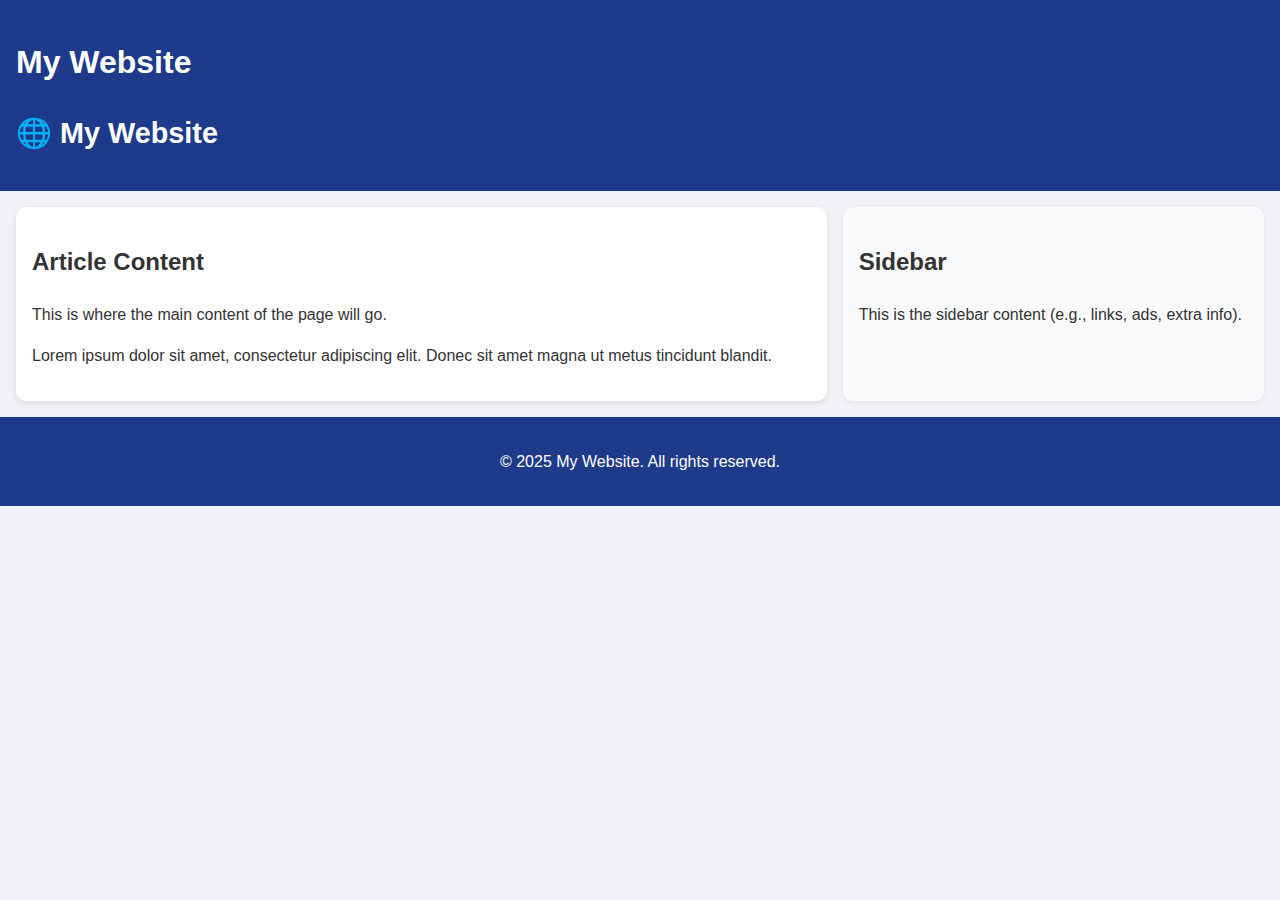
<file: index.html>
<!DOCTYPE html>
<html lang="en">

<head>
    <meta charset="UTF-8">
    <title>My Website</title>
    <!-- Viewport for responsive design -->
    <meta name="viewport" content="width=device-width, initial-scale=1.0">
    <!-- CSS files -->
    <link href="base.css" rel="stylesheet">
    <link href="styles.css" rel="stylesheet">
</head>

<body class="works_on_smartphone">
    <header>
        <h1>My Website</h1>

        <h1 class="logo">🌐 My Website</h1>
    </header>
    <main>
        <article>
            <h2>Article Content</h2>
            <p>This is where the main content of the page will go.</p>
            <p>Lorem ipsum dolor sit amet, consectetur adipiscing elit. Donec sit amet magna ut metus tincidunt blandit.
            </p>
        </article>
        <aside>
            <h2>Sidebar</h2>
            <p>This is the sidebar content (e.g., links, ads, extra info).</p>
        </aside>
    </main>
    <footer>
        <p>© 2025 My Website. All rights reserved.</p>
    </footer>
</body>

</html>
</file>
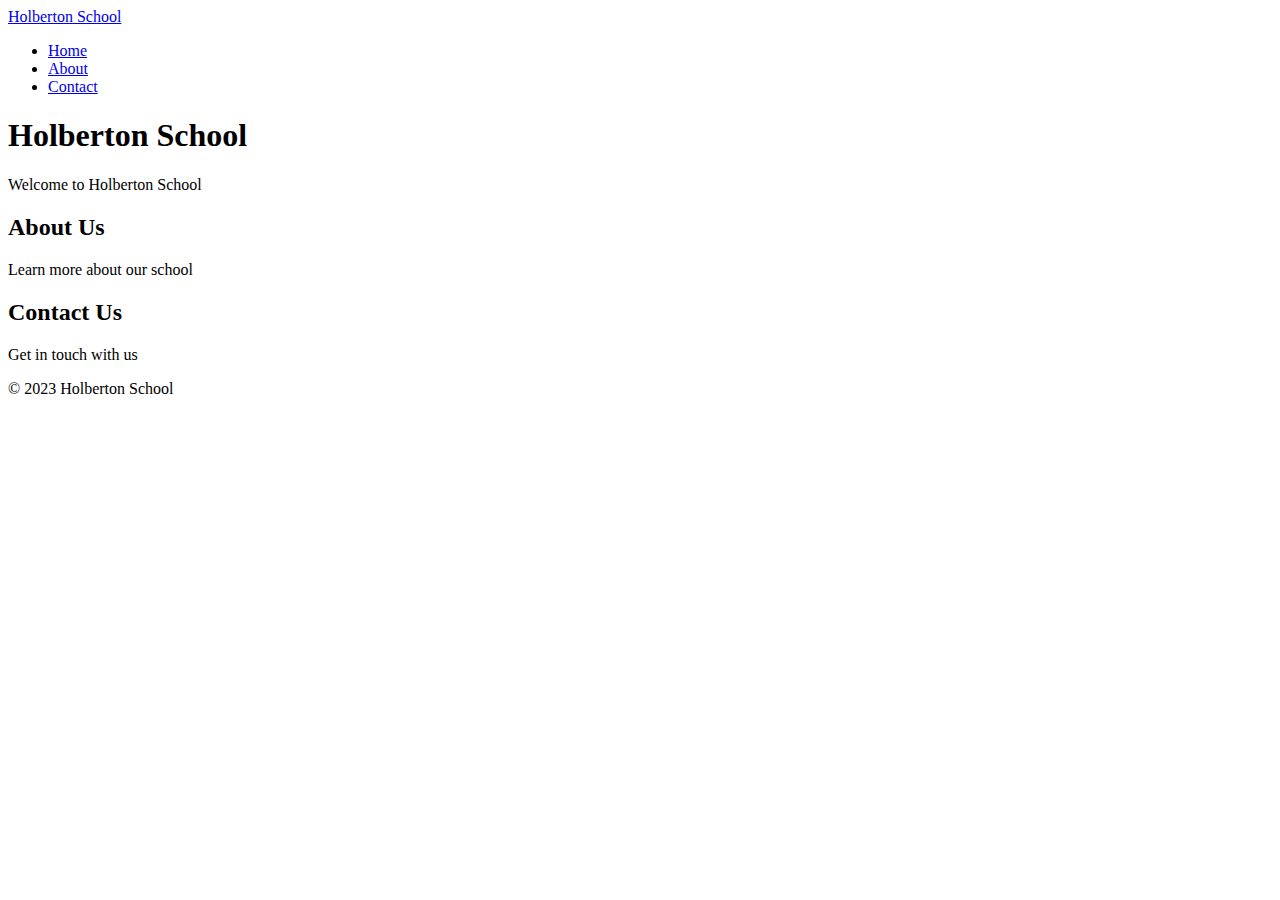
<file: css_advanced/index.html>
<!DOCTYPE html>
<html lang="en">

<head>
    <meta charset="UTF-8">
    <meta name="viewport" content="width=device-width, initial-scale=1.0">
    <title>Homepage</title>
</head>

<body>
    <header>
        <nav>
            <a href="#">Holberton School</a>
            <ul>
                <li><a href="#">Home</a></li>
                <li><a href="#">About</a></li>
                <li><a href="#">Contact</a></li>
            </ul>
        </nav>
    </header>
    <main>
        <section>
            <h1>Holberton School</h1>
            <p>Welcome to Holberton School</p>
        </section>
        <section>
            <h2>About Us</h2>
            <p>Learn more about our school</p>
        </section>
        <section>
            <h2>Contact Us</h2>
            <p>Get in touch with us</p>
        </section>
    </main>
    <footer>
        <p>&copy; 2023 Holberton School</p>
    </footer>
</body>

</html>
</file>
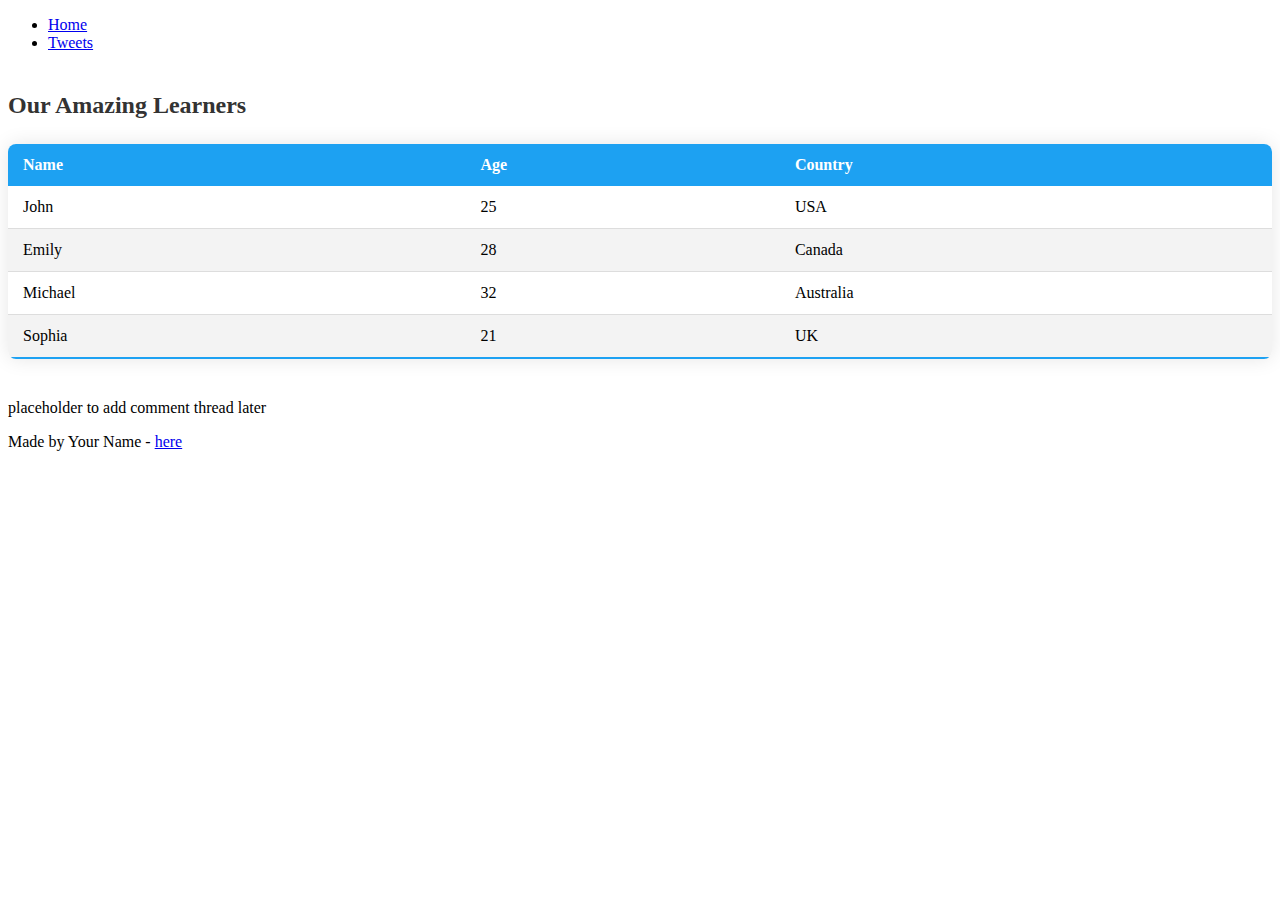
<file: css_basic/index.html>
<!DOCTYPE html>
<html lang="en">
<head>
    <meta charset="UTF-8">
    <title>My Portfolio Website</title>
    <style>
        /* Existing styles... */
        
        /* New table styles */
        .learners-table {
            width: 100%;
            border-collapse: collapse;
            margin: 25px 0;
            box-shadow: 0 0 20px rgba(0,0,0,0.1);
            border-radius: 8px;
            overflow: hidden;
        }
        
        .learners-table thead tr {
            background-color: #1DA1F2;
            color: white;
            text-align: left;
        }
        
        .learners-table th,
        .learners-table td {
            padding: 12px 15px;
        }
        
        .learners-table tbody tr {
            border-bottom: 1px solid #dddddd;
        }
        
        .learners-table tbody tr:nth-of-type(even) {
            background-color: #f3f3f3;
        }
        
        .learners-table tbody tr:last-of-type {
            border-bottom: 2px solid #1DA1F2;
        }
        
        .learners-table tbody tr:hover {
            background-color: #e1f5fe;
        }
        
        .table-container {
            margin: 40px 0;
        }
        
        .table-title {
            color: #333;
            margin-bottom: 15px;
            font-size: 1.5em;
        }
    </style>
</head>
<body>
    <header>
        <nav>
            <ul>
                <li><a href="index.html">Home</a></li>
                <li><a href="tweets.html">Tweets</a></li>
            </ul>
        </nav>
    </header>

    <main>
        <article>
            <!-- Your existing content here... -->
            
            <div class="table-container">
                <h2 class="table-title">Our Amazing Learners</h2>
                <table class="learners-table">
                    <thead>
                        <tr>
                            <th>Name</th>
                            <th>Age</th>
                            <th>Country</th>
                        </tr>
                    </thead>
                    <tbody>
                        <tr>
                            <td>John</td>
                            <td>25</td>
                            <td>USA</td>
                        </tr>
                        <tr>
                            <td>Emily</td>
                            <td>28</td>
                            <td>Canada</td>
                        </tr>
                        <tr>
                            <td>Michael</td>
                            <td>32</td>
                            <td>Australia</td>
                        </tr>
                        <tr>
                            <td>Sophia</td>
                            <td>21</td>
                            <td>UK</td>
                        </tr>
                    </tbody>
                </table>
            </div>
        </article>

        <aside>
            <p>placeholder to add comment thread later</p>
        </aside>
    </main>

    <footer>
        <p>Made by Your Name - <a href="https://your-link.com" target="_blank">here</a></p>
    </footer>
</body>
</html>
</file>
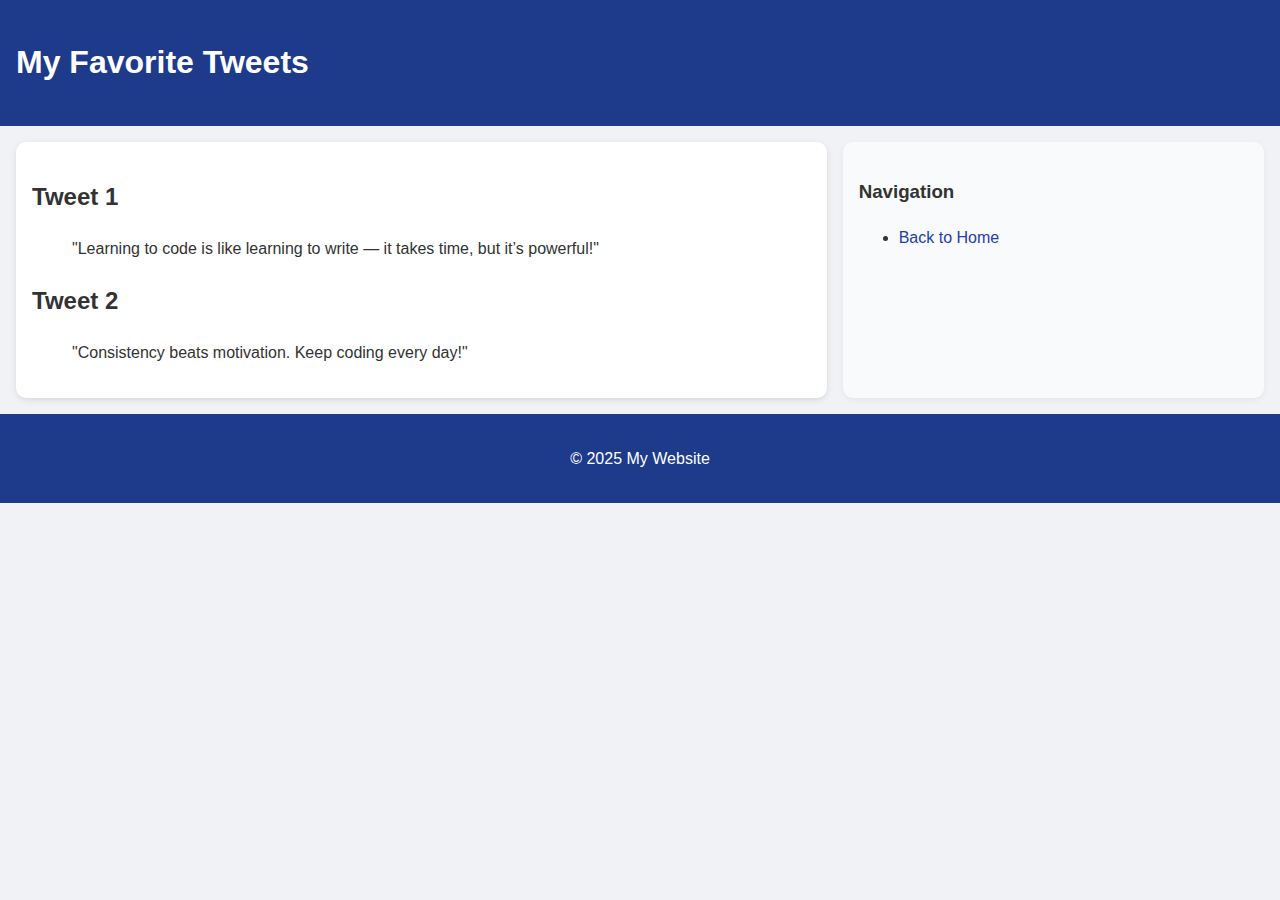
<file: tweets.html>
<!DOCTYPE html>
<html lang="en">

<head>
    <meta charset="UTF-8">
    <title>My Tweets</title>
    <link href="base.css" rel="stylesheet">
    <link href="styles.css" rel="stylesheet">
</head>

<body>
    <header>
        <h1>My Favorite Tweets</h1>
    </header>
    <main>
        <article>
            <h2>Tweet 1</h2>
            <blockquote>
                "Learning to code is like learning to write — it takes time, but it’s powerful!"
            </blockquote>
            <h2>Tweet 2</h2>
            <blockquote>
                "Consistency beats motivation. Keep coding every day!"
            </blockquote>
        </article>
        <aside>
            <h3>Navigation</h3>
            <ul>
                <li><a href="index.html">Back to Home</a></li>
            </ul>
        </aside>
    </main>
    <footer>
        <p>&copy; 2025 My Website</p>
    </footer>
</body>

</html>
</file>
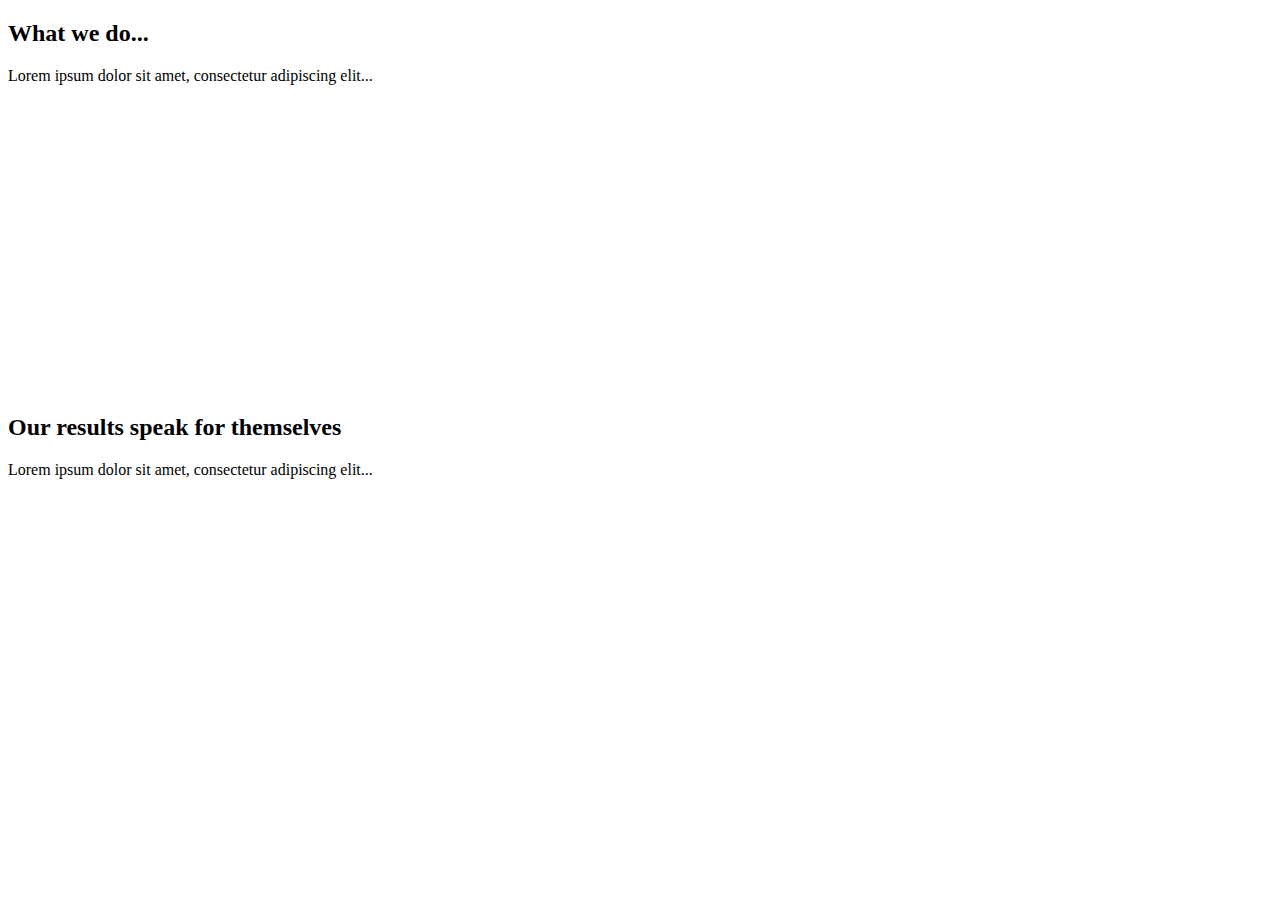
<file: headphones/7-index.html>
<!DOCTYPE html>
<html lang="en">
<head>
    <meta charset="UTF-8">
    <meta name="viewport" content="width=device-width, initial-scale=1.0">
    <title>Headphones - Animated</title>
    <link rel="stylesheet" href="7-styles.css">
    <link rel="icon" type="image/x-icon" href="images/favicon.ico">
</head>
<body>
    <!-- Header/Hero Section (copied from previous task) -->
    <header class="header">
        <!-- ... (keep your existing header content) ... -->
    </header>

    <!-- What We Do Section (with animation-ready structure) -->
    <section class="section section-what-we-do" id="what-we-do">
        <div class="container">
            <header class="section-header">
                <h2 class="section-title">What we do...</h2>
                <p class="section-tagline">Lorem ipsum dolor sit amet, consectetur adipiscing elit...</p>
            </header>
            <div class="section-body">
                <div class="row">
                    <!-- Service 1 -->
                    <div class="col-1-4">
                        <div class="service-card">
                            <span class="holberton_school-icon-ic_sound icon"></span>
                            <h3 class="service-title">Lorem ipsum</h3>
                            <p class="service-description">Lorem ipsum dolor sit amet, consectetur adipiscing elit.</p>
                        </div>
                    </div>
                    <!-- Service 2 -->
                    <div class="col-1-4">
                        <div class="service-card">
                            <span class="holberton_school-icon-ic_video icon"></span>
                            <h3 class="service-title">Lorem ipsum</h3>
                            <p class="service-description">Lorem ipsum dolor sit amet, consectetur adipiscing elit.</p>
                        </div>
                    </div>
                    <!-- Service 3 -->
                    <div class="col-1-4">
                        <div class="service-card">
                            <span class="holberton_school-icon-ic_music icon"></span>
                            <h3 class="service-title">Lorem ipsum</h3>
                            <p class="service-description">Lorem ipsum dolor sit amet, consectetur adipiscing elit.</p>
                        </div>
                    </div>
                    <!-- Service 4 -->
                    <div class="col-1-4">
                        <div class="service-card">
                            <span class="holberton_school-icon-ic_hearing icon"></span>
                            <h3 class="service-title">Lorem ipsum</h3>
                            <p class="service-description">Lorem ipsum dolor sit amet, consectetur adipiscing elit.</p>
                        </div>
                    </div>
                </div>
            </div>
        </div>
    </section>

    <!-- Our Results Section (with animation-ready structure) -->
    <section class="section section-results" id="results">
        <div class="container">
            <header class="section-header">
                <h2 class="section-title">Our results speak for themselves</h2>
                <p class="section-tagline">Lorem ipsum dolor sit amet, consectetur adipiscing elit...</p>
            </header>
            <div class="section-body">
                <div class="row">
                    <!-- Result 1 -->
                    <div class="col-1-4">
                        <div class="result-card">
                            <div class="pentagon">
                                <span class="result-value">+2%</span>
                                <p class="result-label">Lorem ipsum</p>
                            </div>
                        </div>
                    </div>
                    <!-- Result 2 -->
                    <div class="col-1-4">
                        <div class="result-card">
                            <div class="pentagon">
                                <span class="result-value">+2%</span>
                                <p class="result-label">Lorem ipsum</p>
                            </div>
                        </div>
                    </div>
                    <!-- Result 3 -->
                    <div class="col-1-4">
                        <div class="result-card">
                            <div class="pentagon">
                                <span class="result-value">+2%</span>
                                <p class="result-label">Lorem ipsum</p>
                            </div>
                        </div>
                    </div>
                    <!-- Result 4 -->
                    <div class="col-1-4">
                        <div class="result-card">
                            <div class="pentagon">
                                <span class="result-value">+2%</span>
                                <p class="result-label">Lorem ipsum</p>
                            </div>
                        </div>
                    </div>
                </div>
            </div>
        </div>
    </section>

    <!-- Contact Us Section (copied from previous task) -->
    <section class="section section-contact" id="contact">
        <!-- ... (keep your existing contact form) ... -->
    </section>

    <!-- Footer Section (copied from previous task) -->
    <footer class="footer">
        <!-- ... (keep your existing footer content) ... -->
    </footer>
</body>
</html>
</file>
<file: base.css>
/* base.css */
body {
    display: flex;
    flex-direction: column;
    background-color: #f4f4f4;
    color: #333;
    font-family: Arial, Helvetica, sans-serif;
    font-size: 16px;
    margin: 0;
    padding: 0;
}

main {
    flex: auto;
}

article {
    flex: 2;
    overflow-y: auto;
}

aside {
    flex: 1;
    overflow-y: auto;
}
</file>
<file: styles.css>
/* styles.css */

/* ===== General Styling ===== */
body {
    background-color: #f0f2f5;
    color: #333;
    font-family: "Segoe UI", Tahoma, Geneva, Verdana, sans-serif;
    line-height: 1.6;
    margin: 0;
}

/* ===== Header & Logo ===== */
header {
    background-color: #1e3a8a;
    /* dark blue */
    color: white;
    padding: 1em;
    text-align: left;
}

header .logo {
    font-size: 1.8em;
    font-weight: bold;
}

/* ===== Main Layout (keeps Flexbox rules) ===== */
main {
    display: flex;
    flex-direction: row;
    flex: auto;
    gap: 1em;
    padding: 1em;
}

/* Article styling */
article {
    flex: 2;
    overflow-y: auto;
    padding: 1em;
    background-color: white;
    border-radius: 10px;
    box-shadow: 0 2px 6px rgba(0, 0, 0, 0.1);
}

/* Sidebar styling */
aside {
    flex: 1;
    overflow-y: auto;
    padding: 1em;
    background-color: #f9fafb;
    border-radius: 10px;
    box-shadow: 0 2px 6px rgba(0, 0, 0, 0.05);
}

/* ===== Footer ===== */
footer {
    background-color: #1e3a8a;
    color: white;
    text-align: center;
    padding: 1em;
    margin-top: auto;
}

/* ===== Links ===== */
a {
    color: #1e40af;
    text-decoration: none;
    font-weight: 500;
}

a:hover {
    text-decoration: underline;
}
</file>
<file: headphones/7-styles.css>
/* ===== Enhanced Animation Keyframes ===== */
@keyframes float {
  0%, 100% { 
    transform: translateY(0) rotate(0deg);
  }
  50% { 
    transform: translateY(-12px) rotate(2deg);
  }
}

@keyframes pulse {
  0%, 100% { 
    transform: scale(1);
    opacity: 1;
  }
  50% { 
    transform: scale(1.08);
    opacity: 0.9;
  }
}

@keyframes bounce {
  0%, 20%, 50%, 80%, 100% { 
    transform: translateY(0) scale(1);
  }
  40% { 
    transform: translateY(-20px) scale(1.05);
  }
  60% { 
    transform: translateY(-10px) scale(1.02);
  }
}

@keyframes glow {
  0%, 100% {
    filter: drop-shadow(0 0 5px rgba(255, 101, 101, 0.3));
  }
  50% {
    filter: drop-shadow(0 0 15px rgba(255, 101, 101, 0.6));
  }
}

/* ===== Enhanced What We Do Animations ===== */
.section-what-we-do .service-card {
  transition: all 0.5s cubic-bezier(0.25, 0.8, 0.25, 1);
  transform-style: preserve-3d;
  perspective: 1000px;
}

.section-what-we-do .icon {
  animation: float 5s ease-in-out infinite;
  transition: all 0.4s;
  transform-origin: center bottom;
}

.section-what-we-do .service-card:hover {
  transform: translateY(-10px) scale(1.03) rotateX(5deg);
  box-shadow: 0 20px 40px rgba(0,0,0,0.15);
}

.section-what-we-do .service-card:hover .icon {
  animation: float 3s ease-in-out infinite, glow 2s ease infinite;
  color: #FF6565;
  transform: scale(1.1);
}

.section-what-we-do .service-title {
  transition: all 0.3s ease;
}

.section-what-we-do .service-card:hover .service-title {
  color: #FF6565;
  letter-spacing: 1px;
}

/* ===== Enhanced Our Results Animations ===== */
.section-results .pentagon {
  animation: pulse 4s ease-in-out infinite;
  transition: all 0.5s cubic-bezier(0.175, 0.885, 0.32, 1.275);
  transform-origin: center;
}

.section-results .result-card:hover .pentagon {
  animation: bounce 1.2s ease infinite, glow 3s ease infinite;
  transform: scale(1.05);
}

.section-results .result-value {
  transition: all 0.4s cubic-bezier(0.68, -0.55, 0.265, 1.55);
  display: inline-block;
}

.section-results .result-card:hover .result-value {
  transform: scale(1.2) rotate(5deg);
  color: white;
  text-shadow: 0 5px 15px rgba(0,0,0,0.3);
}

.section-results .result-label {
  transition: all 0.3s ease;
}

.section-results .result-card:hover .result-label {
  transform: translateY(5px);
  letter-spacing: 1px;
}

/* ===== Enhanced Staggered Animations ===== */
.section-what-we-do .col-1-4 {
  opacity: 0;
  animation: fadeIn 0.8s ease-out forwards;
}

.section-what-we-do .col-1-4:nth-child(1) { animation-delay: 0.1s; }
.section-what-we-do .col-1-4:nth-child(2) { animation-delay: 0.3s; }
.section-what-we-do .col-1-4:nth-child(3) { animation-delay: 0.5s; }
.section-what-we-do .col-1-4:nth-child(4) { animation-delay: 0.7s; }

.section-results .col-1-4 {
  opacity: 0;
  animation: fadeIn 0.8s ease-out forwards;
}

.section-results .col-1-4:nth-child(1) { animation-delay: 0.2s; }
.section-results .col-1-4:nth-child(2) { animation-delay: 0.4s; }
.section-results .col-1-4:nth-child(3) { animation-delay: 0.6s; }
.section-results .col-1-4:nth-child(4) { animation-delay: 0.8s; }

@keyframes fadeIn {
  from { 
    opacity: 0;
    transform: translateY(20px);
  }
  to { 
    opacity: 1;
    transform: translateY(0);
  }
}

/* ===== Performance Optimizations ===== */
.section-what-we-do .icon,
.section-results .pentagon {
  will-change: transform, filter;
  backface-visibility: hidden;
}

/* ===== Reduced Motion Support ===== */
@media (prefers-reduced-motion: reduce) {
  * {
    animation: none !important;
    transition: none !important;
  }
  
  .section-what-we-do .col-1-4,
  .section-results .col-1-4 {
    opacity: 1;
    animation: none !important;
  }
}
</file>
